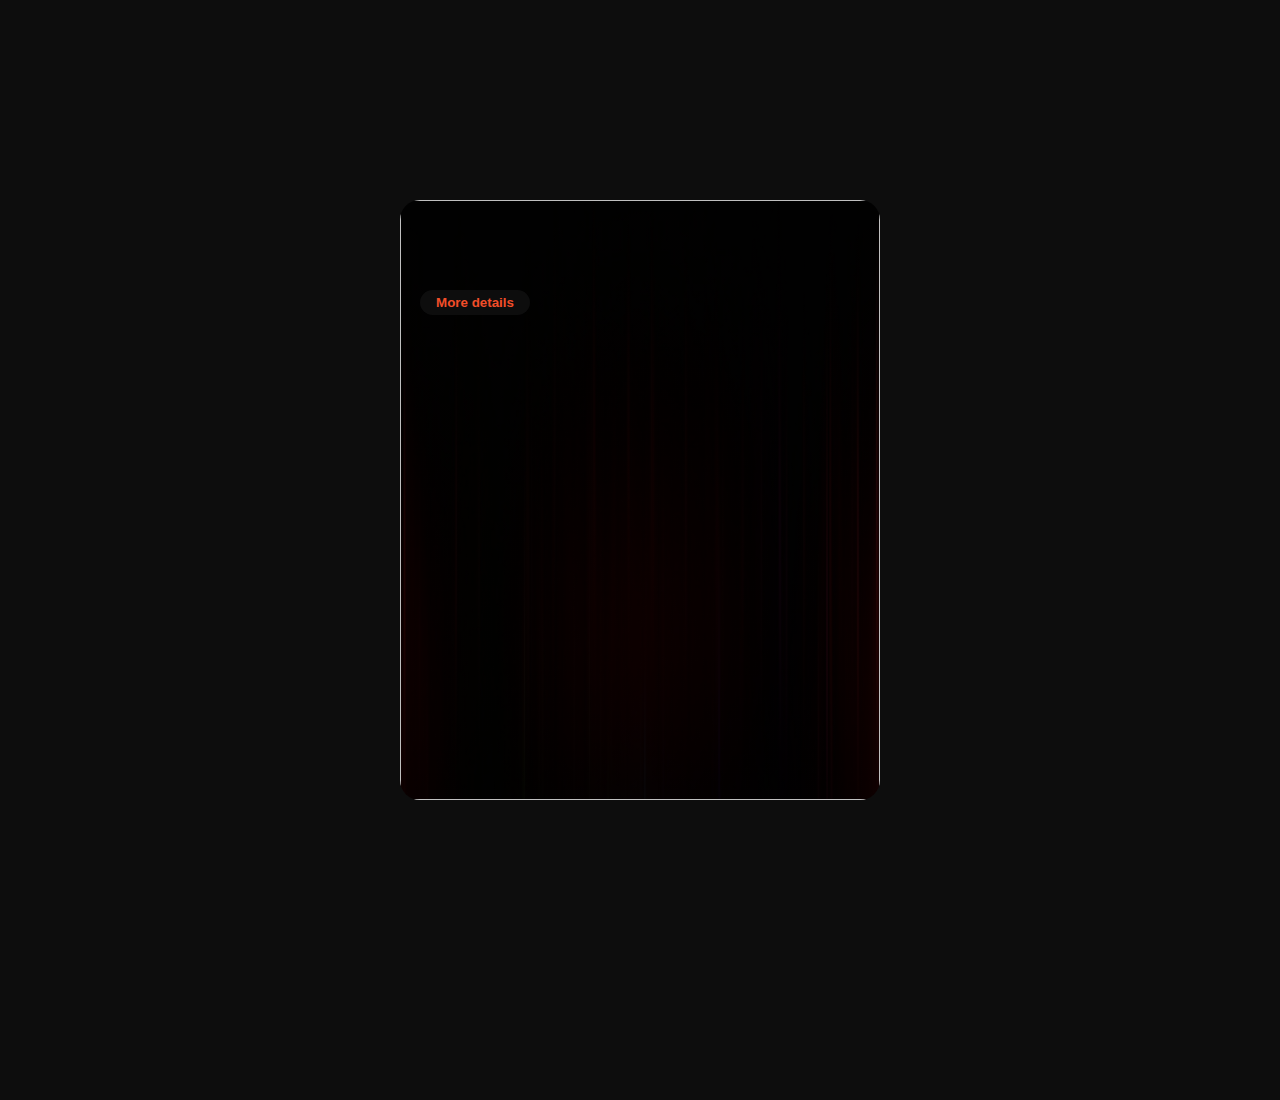
<file: movieInfo.html>
<!DOCTYPE html>
<html>
    <head>
        <meta charset="utf-8">
        <meta name="viewport" content="width=device-width, initial-scale=1.0">
        <link rel="stylesheet" href="css/style2.css">
        <title>pelicula2</title>
    </head>
    <body>
            <div class="container">
                <img id="contain__img"></img>
                <div class="contain__info" id="info">
                    <h2></h2>
                    <p>

                    </p>
                         <div class="additional">
                            <div id="caja" class="btn__info btn__info--hidden">
                                <ul class="movie-info" id="info2">
                                    <li><p>Calificacion: </p></li>
                                    <li><p>Duracion</p></li>
                                    <li><p>Genero</p></li>
                                    <li><p>Director</p></li>
                                    <li><p>Escritor</p></li>
                                    <li><p>Protagonistas</p></li>
                                    <li><p>Premios</p></li>
                                    <li><p>Rating</p></li>
                                    <li><p>Votos</p></li>
                                    <li><p>Produccion</p></li>
                                </ul>
                            </div>
                            <button id="active" onclick="cambio()">More details</button>
                         </div>
                </div>
            </div>
    </body>
    <script src="js/fxMovieInfo.js"></script>
    <script src="js/getMovieInfo.js"></script>
</html>
</file>
<file: css/style2.css>
* {
    margin: 0;
    padding: 0;
    box-sizing: border-box;
    font-family: Helvetica, sans-serif;
}

body {
    background: #0D0D0D;
    height: 100vh;
}
.container {
    width: 960px;
    height: 600px;
    margin: 200px auto;
    display: flex;
    justify-content: center;
    align-items: center;
    position: relative;
    background-color: transparent;
}

#contain__img {

    background-size: contain;
    background-repeat: no-repeat;
    width: 50%;
    height: 100%;
    position: absolute;
    border-radius: 20px;
    left: 25%;
    z-index: 1;
    transition: left .5s ease-in;
}

.contain__info {

    width: 50%;
    height: 600px;
    display: flex;
    flex-direction: column;
    gap: 10px;
    color: #fff;
    background: linear-gradient(90deg, rgba(0,0,0,0.8) 0%, rgba(0,0,0,0.8) 100%), url(/images/movieInfoBg.jpg) no-repeat;
    background-size: cover;
    background-position: center;
    border-radius: 20px 20px 20px 20px;
    position: absolute;
    left: 25%;
    transition: all .5s ease-in;
}

.contain__info h2 {
    font-size: 20pt;
    text-align: center;
    margin-top: 20px;
}

.contain__info p {
    text-align: justify;
    font-size: 10pt;
    padding: 20px;
}

.container:hover > .contain__info {
    left: 50%;
    border-radius: 0px 20px 20px 0px;
}

.container:hover > #contain__img {
    left: 0%;
    border-radius: 20px 0px 0px 20px;
}

.additional {
    height: 50%;
    display: flex;
    flex-direction: column;
    margin: 0px 20px 0px 20px;

}

.additional button {
    padding: 5px;
    width: 25%;
    border-radius: 20px;
    border: none;
    margin-top: 10px;
    color: #F24E29;
    background: #0D0D0D;
    font-weight: 700;
}

.additional button:hover {
    background: #F24E29;
    color: #0D0D0D;
}

.btn__info {
    width: 100%;
    height: 100%;
    overflow: auto;
    background-color: #0D0D0D;
    opacity: 0.7;
    transition: all 300ms ease-in-out;
}

.btn__info--hidden {
    width: 0%;
    height: 0%;
    background-color: transparent;
}
.movie-info p{
    display: inline-block;
}
.movie-info li{
    overflow-x: hidden;
    font-size: 10pt;
}
</file>
